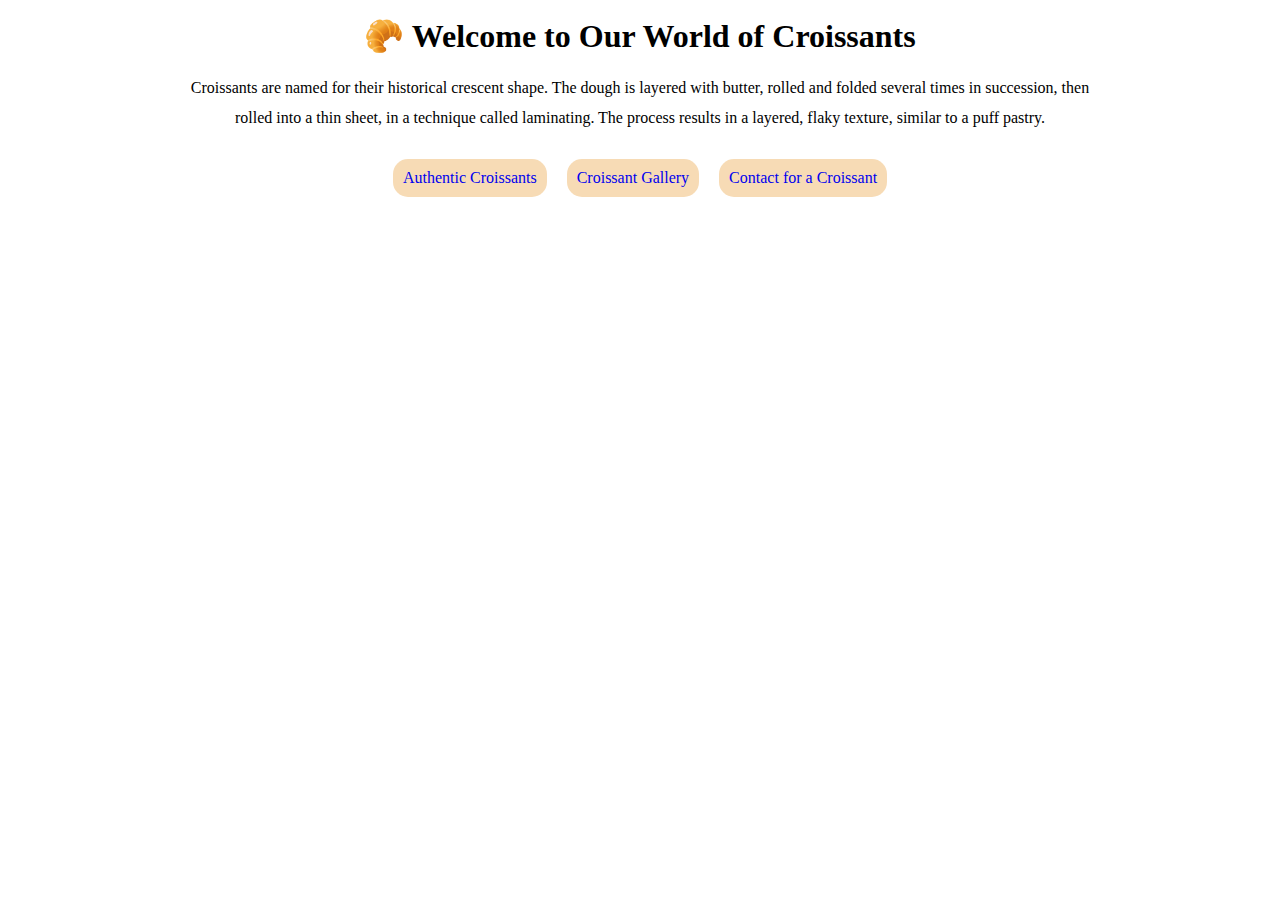
<file: index.html>
<!DOCTYPE html>
<html lang="en">
<head>
    <meta charset="UTF-8">
    <meta name="viewport" content="width=device-width, initial-scale=1.0">
    <meta name="description" content="Discover the perfect blend of flakiness and flavor with our authentic French croissants. Order yours today for a taste of indulgence!">
    <link rel="stylesheet" href="/css/style.css">
    <title>Croissant</title>

</head>
<body>
    <h1>🥐 Welcome to Our World of Croissants</h1>
    <p>Croissants are named for their historical crescent shape. The dough is layered with butter, rolled and folded several
    times in succession, then rolled into a thin sheet, in a technique called laminating. The process results in a layered,
    flaky texture, similar to a puff pastry.</p>
    <div class="links">
    <a href="/">Authentic Croissants</a>
    <a href="/photo.html">Croissant Gallery</a>
    <a href="/contact.html">Contact for a Croissant</a>
    </div>
</body>
</html>
</file>
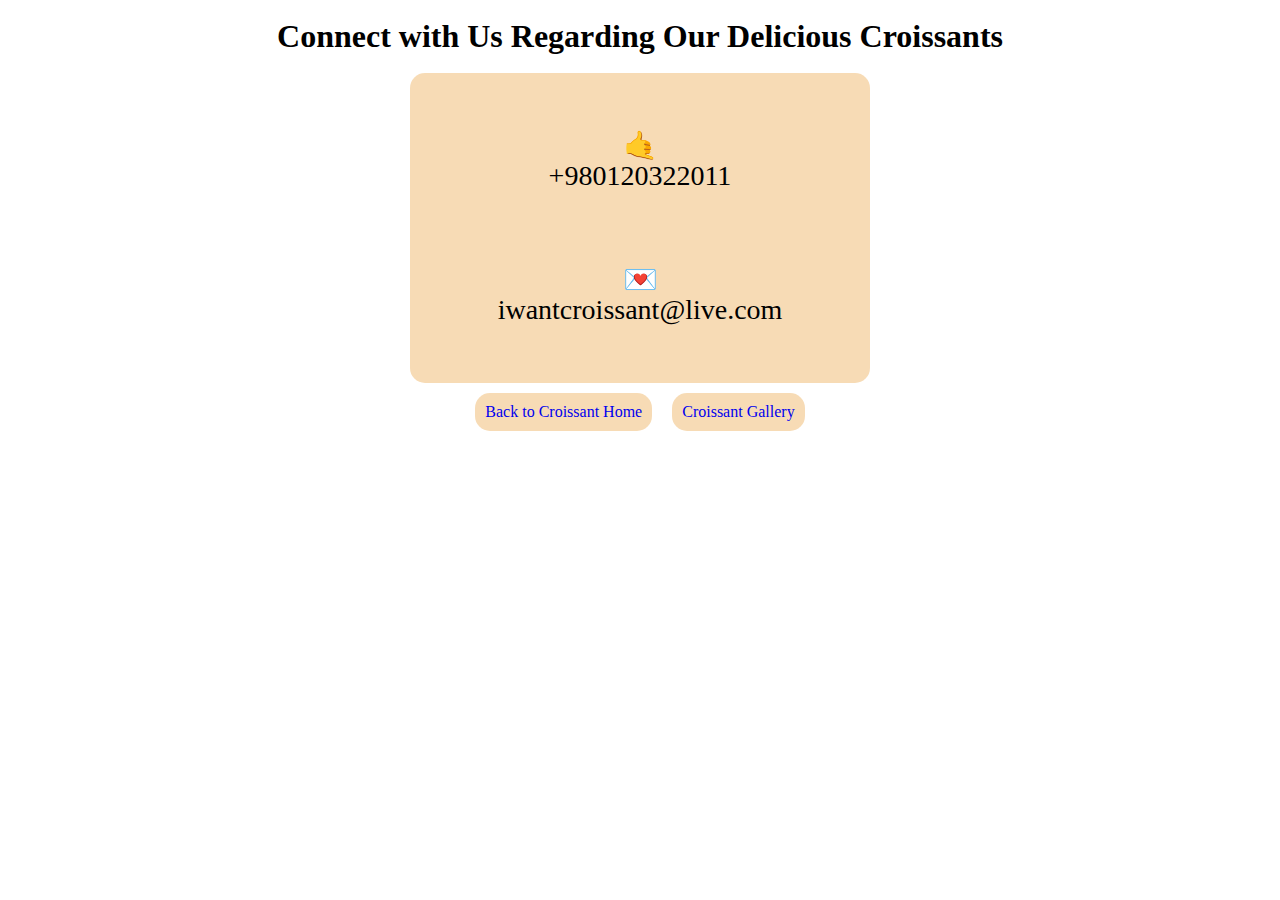
<file: contact.html>
<!DOCTYPE html>
<html lang="en">
<head>
    <meta charset="UTF-8">
    <meta name="viewport" content="width=device-width, initial-scale=1.0">
    <meta name="description" content="Have questions or craving our croissants? Contact us for inquiries, orders, or just to share your love for pastry perfection. We're here to assist you!">
    <link rel="stylesheet" href="/css/style.css">
    <title>Contact Us</title>
</head>
<body>
    <h1>Connect with Us Regarding Our Delicious Croissants</h1>
    <div class="number"><p>🤙<br>+980120322011</p> <br> <p>💌<br>iwantcroissant@live.com</p></div>
<div class="links">
    <a href="/">Back to Croissant Home</a>
<a href="/photo.html">Croissant Gallery</a>
</div>
</body>
</html>
</file>
<file: css/style.css>
body {
  font-family: Georgia, "Times New Roman", Times, serif;
  width: 900px;
  margin: 0 auto;
}

h1,
p {
  text-align: center;
  line-height: 30px;
}
.links {
  display: flex;
  justify-content: center;
}
.links a {
  margin-top: 20px;
  padding: 10px;
  text-decoration: none;
   background: rgba(241, 193, 130, 0.589);
   border-radius: 15px;
   margin: 10px;
}
.links a:hover {
  transform: scale(1.1);
}
img {
  width: 300px;
  display: block;
  margin: 0 auto;
  border-radius: 15px;
  box-shadow: 10px 10px 38px rgba(0, 0, 0, 0.2);
}
.number p {
  font-size: 28px;
}
.number {
  background: rgba(241, 193, 130, 0.589);
  width: 400px;
  display: block;
  margin: 0 auto;
  border-radius: 15px;
  padding: 30px;
}
</file>
